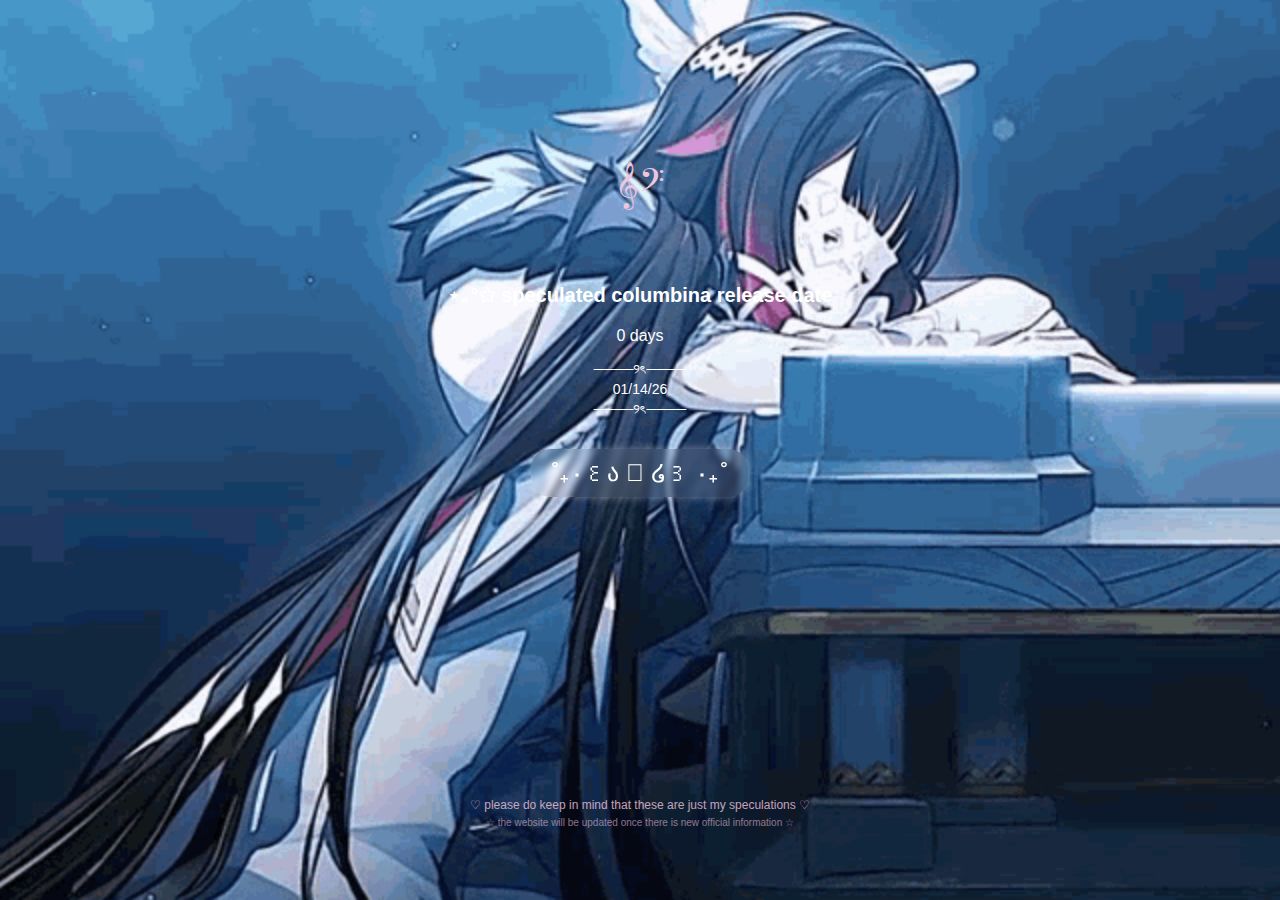
<file: index.html>
<!DOCTYPE html>
<html lang="en">
<head>
  <meta charset="UTF-8">
  <title>columbina countdown</title>
  <link rel="stylesheet" href="styles.css">
  <link rel="icon" href="/favicon.png" type="image/png">
  <style>
    .music-button {
      font-size: 30pt;
      cursor: pointer;
      user-select: none;
      position: absolute;
      top: 18vh;
      left: 50%;
      transform: translateX(-50%);
      filter: none !important;
      text-shadow: none !important;
      box-shadow: none !important;
      color: inherit;
    }
  </style>
</head>
<body>
  <!-- Music button placed closer to the title area -->
  <div class="music-button" onclick="toggleMusic()">𝄞𝄢</div>

  <div class="countdown-container">
    <h1>⋆｡°✩ speculated columbina release date</h1>
    <div id="countdown">
      <div class="countdown-segment">
        <div class="count">00</div>
        <div class="label">days</div>
      </div>
      <div class="separator">|</div>
      <div class="countdown-segment">
        <div class="count">00</div>
        <div class="label">hours</div>
      </div>
      <div class="separator">|</div>
      <div class="countdown-segment">
        <div class="count">00</div>
        <div class="label">minutes</div>
      </div>
      <div class="separator">|</div>
      <div class="countdown-segment">
        <div class="count">00</div>
        <div class="label">seconds</div>
      </div>
    </div>
    <div class="release-date">
      ────୨ৎ────<br>
      01/14/26<br>
      ────୨ৎ────
    </div>

    <!-- cute icon button that links to subpage -->
    <div style="text-align: center; margin-top: 30px;">
      <a href="page2_cute.html" style="
        font-size: 1.5em;
        text-decoration: none;
        background: #fff2;
        padding: 10px 20px;
        border-radius: 20px;
        color: #fff;
        display: inline-block;
        backdrop-filter: blur(3px);
        box-shadow: 0 0 8px rgba(255, 255, 255, 0.4);
        transition: transform 0.3s ease;
      " onmouseover="this.style.transform='scale(1.05)'" onmouseout="this.style.transform='scale(1)'">
        ˚₊‧꒰ა 𓂋 ໒꒱ ‧₊˚
      </a>
    </div>
  </div>

  <div class="note">
    ♡ please do keep in mind that these are just my speculations ♡<br>
    <span class="subnote">☆ the website will be updated once there is new official information ☆</span>
  </div>

  <!-- Music audio with loop enabled -->
  <audio id="themeMusic" src="theme.mp3" loop></audio>

  <script src="script.js"></script>
  <script>
    const music = document.getElementById('themeMusic');
    function toggleMusic() {
      if (music.paused) {
        music.play();
      } else {
        music.pause();
      }
    }
  </script>
</body>
</html>
</file>
<file: styles.css>
body {
  margin: 0;
  padding: 0;
  font-family: Arial, sans-serif;
  color: white;
  background: url('your-gif.gif') no-repeat center center fixed;
  background-size: cover;
  text-transform: lowercase;
  height: 100vh;
  display: flex;
  flex-direction: column;
  justify-content: space-between;
  align-items: center;
}

.countdown-container {
  text-align: center;
  margin-top: 30vh;
}

h1 {
  font-size: 20px;
  margin-bottom: 20px;
}

#countdown {
  display: flex;
  justify-content: center;
  align-items: flex-start;
  gap: 30px;
  flex-wrap: nowrap;
}

.countdown-segment {
  display: flex;
  flex-direction: column;
  align-items: center;
  min-width: 80px;
}

.count {
  font-size: 50px;
  font-weight: bold;
  line-height: 1;
}

.label {
  font-size: 16px;
  margin-top: 5px;
}

.separator {
  font-size: 50px;
  line-height: 1;
  margin: 0 10px;
  display: flex;
  align-items: center;
}

.release-date {
  margin-top: 15px;
  font-size: 14px;
  line-height: 1.4;
}

.note {
  font-size: 12px;
  margin-bottom: 8vh;
  text-align: center;
  opacity: 0.8;
}

.subnote {
  display: block;
  font-size: 10px;
  margin-top: 5px;
  opacity: 0.7;
}

.music-button {
  position: absolute;
  top: 26%;
  left: 50%;
  transform: translateX(-50%);
  font-size: 30px;
  background: none;
  color: #edc5dd;
  border: none;
  cursor: pointer;
  z-index: 1000;
  transition: transform 0.3s ease, box-shadow 0.3s ease;
}

.music-button.pulsing {
  box-shadow: 0 0 8px #edc5dd, 0 0 14px #edc5dd;
}


.note,
.subnote {
  color: #edc5dd !important;
}

.music-button {
  position: absolute;
  top: 26%;
  left: 50%;
  transform: translateX(-50%);
  font-size: 30px;
  background: none;
  color: #edc5dd;
  border: none;
  cursor: pointer;
  z-index: 1000;
  transition: transform 0.3s ease, box-shadow 0.3s ease;
}

.music-button.pulsing {
  box-shadow: 0 0 8px #edc5dd, 0 0 14px #edc5dd;
}


.music-button {
  display: inline-block;
  font-size: 36px;
  margin-bottom: 12px;
  background: none;
  border: none;
  color: #edc5dd !important;
  cursor: pointer;
  transition: box-shadow 0.3s ease;
}

.music-button.pulsing {
  box-shadow: 0 0 8px #edc5dd, 0 0 16px #edc5dd;
}
</file>
